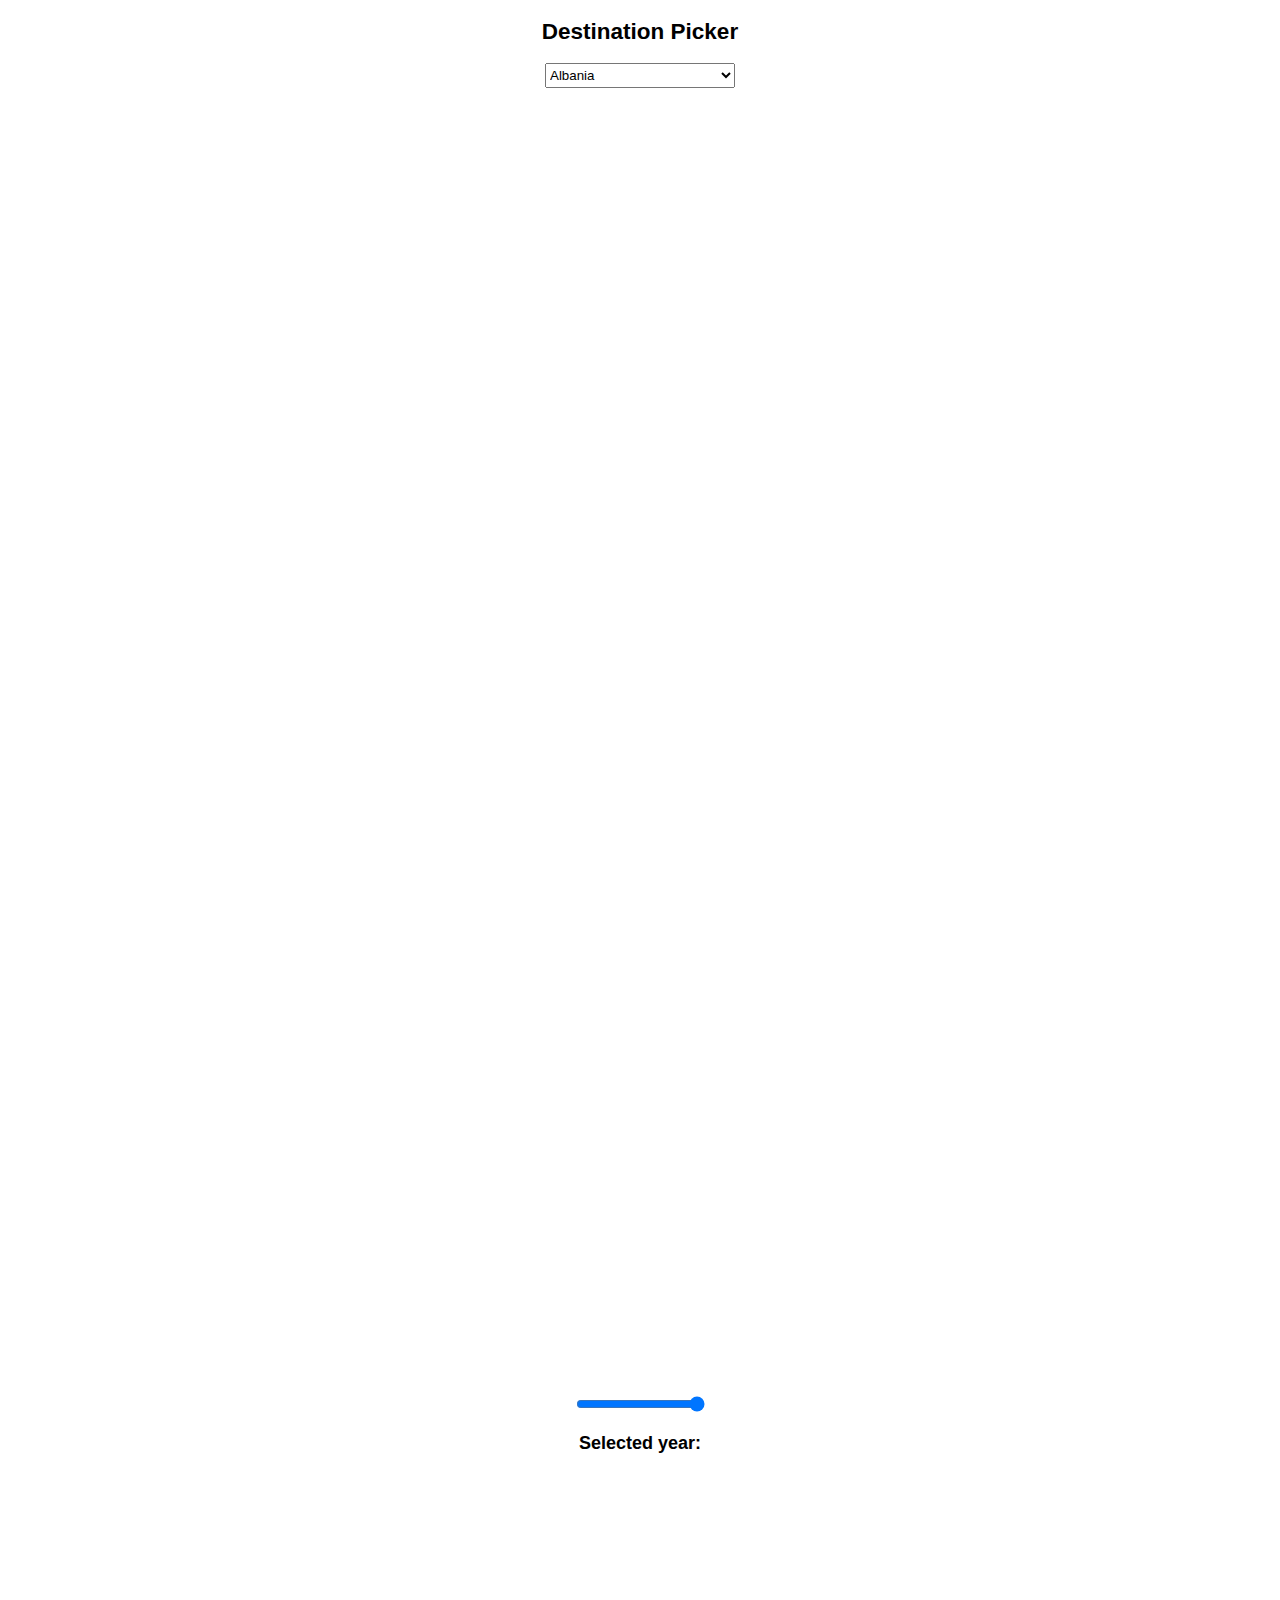
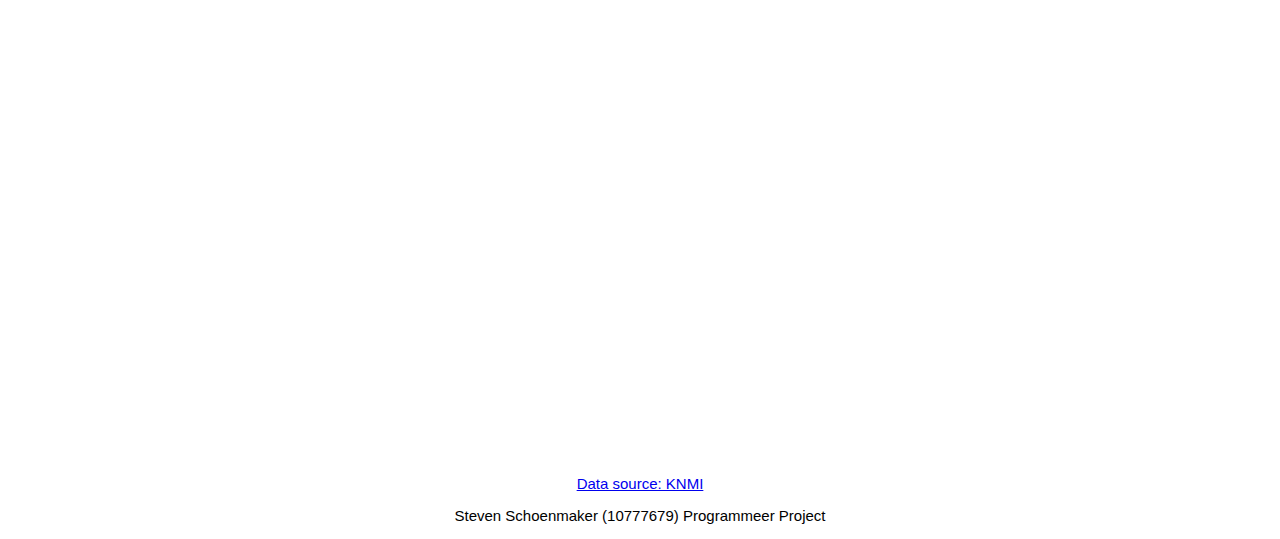
<file: map.html>
<!--
Steven Schoenmaker 10777679
Source : https://startbootstrap.com/template-overviews/grayscale/
-->
<!DOCTYPE html>
<html lang="en">

  <head>

    <meta charset="utf-8">
    <meta name="viewport" content="width=device-width, initial-scale=1, shrink-to-fit=no">
    <meta name="description" content="">
    <meta name="author" content="Steven Schoenmaker">
    <script src="https://d3js.org/d3.v3.min.js"></script>
    <script src="https://labratrevenge.com/d3-tip/javascripts/d3.tip.v0.6.3.js"></script>
    <script src="https://d3js.org/queue.v1.min.js"></script>
    <script src="https://d3js.org/topojson.v1.min.js"></script>
    <script src="eu_map.js"></script>
    <script src="temperature_lines.js"></script>
    <script src="pie.js"></script>
    <script src="main.js"></script>
    <link rel="stylesheet" href="map.css">
    <link rel="stylesheet" href="line.css">

    <title>Destination Picker</title>


  </head>

  <body id="page-top">

    <!-- Portfolio -->
    <section class="content-section" id="portfolio">
      <div class="container">
        <div class="content-section-heading text-center">
          <!-- <h3 class="text-secondary mb-0">Linked views visualization</h3> -->
          <h2 class="mb-5">Destination Picker</h2>

          <div class="dropdowncontainer">
						<select id="dropdown-countries" name="dropdown-countries" style="height:25px; width: 190px;" onchange="Class(this.id)">
							<option id="0">Albania</option><option id="1">Aland</option><option id="2">Andorra</option><option id="3">Armenia</option><option id="4">Austria</option><option id="5">Azerbaijan</option><option id="6">Belgium</option><option id="9">Belarus</option><option id="8">Bosnia and Herz</option><option id="7">Bulgaria</option><option id="26">Croatia</option><option id="11">Cyprus</option><option id="13">Czech Republic</option><option id="15">Denmark</option><option id="17">Estonia</option><option id="18">Finland</option><option id="19">France</option><option id="22">Georgia</option><option id="14">Germany</option><option id="24">Greece</option><option id="25">Greenland</option><option id="27">Hungary</option><option id="30">Iceland</option><option id="29">Ireland</option><option id="31">Italy</option><option id="33">Kazakhstan</option><option id="34">Kosovo</option><option id="38">Latvia</option><option id="36">Lithuania</option><option id="37">Luxembourg</option><option id="Malta">Malta</option><option id="40">Moldavo</option><option id="42">Montenegro</option><option id="43">Netherlands</option><option id="44">Norway</option><option id="45">Poland</option><option id="46">Portugal</option><option id="47">Romania</option><option id="48">Russia</option><option id="50">Serbia</option><option id="52">Slovenia</option><option id="16">Spain</option><option id="53">Sweden</option><option id="10">Switzerland</option><option id="55">Turkey</option><option id="56">Ukraine</option><option id="21">United Kingdom</option>
						</select>
					</div> 
          <div id="mapcontainer"> 
            <svg class="map" width ="1000" height ="700"></svg>
          </div>
          <div id="linescontainer"> 
              <svg class="lines" width ="1000" height ="600"></svg>
          </div>
          <div class="timeslider">
              <input id="slider1" type="range" min="2012" max="2016" value="2016" step="1">
              <h3 style="font-size: 18px"> Selected year: <span id="slider1-value"></span></h3>
          </div> 
          <div id="piecontainer"> 
            <svg class="pie" width ="1000" height ="600"></svg>
          </div>

          <div class="source">
              <a href="http://projects.knmi.nl/klimatologie/daggegevens/selectie.cgi">Data source: KNMI</a>
          </div>
        </div>
      </div>
    </section>

  <!-- Footer -->
    <footer class="footer text-center">
      <div class="container">
        <p class="text-muted small mb-0">Steven Schoenmaker (10777679) Programmeer Project</p>
      </div>
    </footer>


  </body>

</html>
</file>
<file: map.css>
/*
Steven Schoenmaker 10777679
*/
.tip {
	line-height: 1;
	font-weight: bold;
	padding: 12px;
	background: rgba(0 ,0, 0, 0.9);
	color: #fff;
	border-radius: 1px;
}
</file>
<file: line.css>
/*
Steven Schoenmaker 10777679
*/

body {
    font: 15px sans-serif;
    text-align: center;
    color: black;
    
  }

.axis path,
.axis line {
fill: none;
stroke: #000;
shape-rendering: crispEdges;
}

.line {
  fill: none;
  stroke-width: 1;
}
.x.axis path {
  fill: none;
  stroke: #000;
  shape-rendering: crispEdges;
  }
</file>
